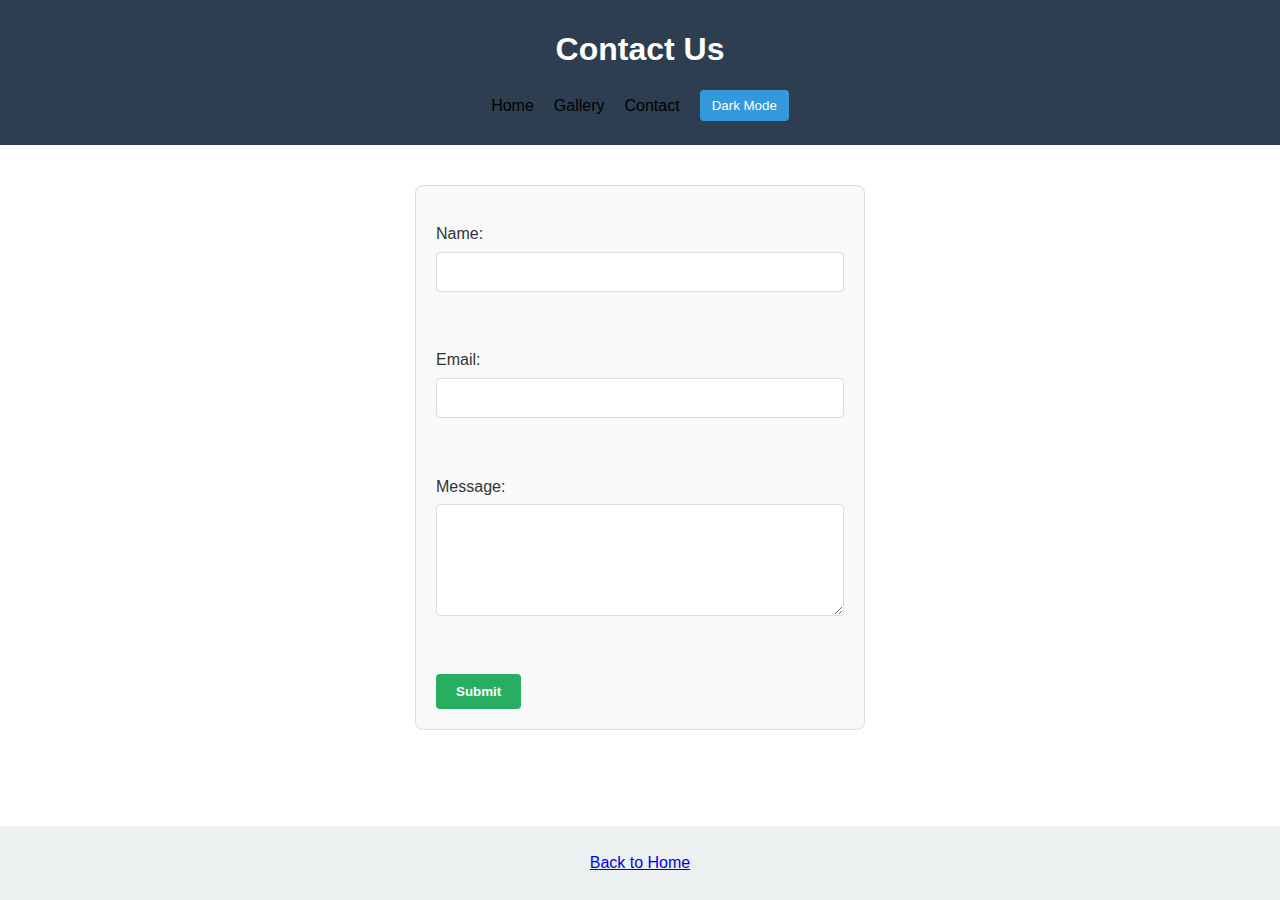
<file: form.html>
<!DOCTYPE html>
<html lang="en">
<head>
    <meta charset="UTF-8">
    <meta name="viewport" content="width=device-width, initial-scale=1.0">
    <title>Simple Form</title>
    <link rel="stylesheet" href="css/style.css">
</head>
<body>
    <header>
        <h1>Contact Us</h1>
        <nav>
            <a href="index.html">Home</a>
            <a href="gallery.html">Gallery</a>
            <a href="form.html">Contact</a>
            <button id="darkToggle">Dark Mode</button>
        </nav>
    </header>
    <div class="form-flex-container">
    <form>
        <label for="name">Name:</label>
        <input type="text" id="name" name="name" required>
        <br><br>

        <label for="email">Email:</label>
        <input type="email" id="email" name="email" required>
        <br><br>

        <label for="message">Message:</label>
        <textarea id="message" name="message" rows="5" cols="40"></textarea>
        <br><br>
        <button type="submit">Submit</button>
    </form>
    <script src="javascript/script.js"></script>

    <div id="display-area" class="display-card">
        <h3>Submitted Data:</h3>
        <p id="output"></p>
    </div>
    </div>
    <footer>
        <a href="index.html">Back to Home</a>
    </footer>
</body>
</html>
</file>
<file: css/style.css>
/* ============================================================
   1. GLOBAL RESET & VARIABLES
   ============================================================ */
:root {
    /* Define colors as variables so they can change */
    --bg-color: #ffffff;
    --text-color: #333;
    --header-bg: #2c3e50;
    --footer-bg: #ecf0f1;
    --aside-bg: #f9f9f9;
    --card-bg: #ffffff;
    --border-color: #ddd;
    --nav-link: #000000;
}

/* Colors for Dark Mode */
body.dark-theme {
    --bg-color: #1a1a1a;
    --text-color: #f0f0f0;
    --header-bg: #111;
    --footer-bg: #111;
    --aside-bg: #252525;
    --card-bg: #2d2d2d;
    --border-color: #444;
    --nav-link: #ffffff;
}

* {
    box-sizing: border-box;
    margin: 0;
    padding: 0;
}

body {
    font-family: 'Segoe UI', Tahoma, Geneva, Verdana, sans-serif;
    line-height: 1.6;
    background-color: var(--bg-color); /* Added */
    color: var(--text-color);           /* Added */
    display: flex;
    flex-direction: column;
    min-height: 100vh;
    transition: background 0.3s, color 0.3s; /* Smooth transition */
}

/* ============================================================
   2. SHARED LAYOUT COMPONENTS
   ============================================================ */
header {
    background: var(--header-bg); /* Use variable */
    color: white;
    padding: 1.5rem;
    text-align: center;
}

header nav {
    display: flex;
    justify-content: center;
    align-items: center;
    margin-top: 15px;
    gap: 20px;
}

header nav a {
    color: var(--nav-link); /* Use variable for visibility */
    text-decoration: none;
    font-weight: 500;
}

header nav button {
    padding: 8px 12px;
    background-color: #3498db;
    color: white;
    border: none;
    border-radius: 4px;
    cursor: pointer;
    font-weight: 500;
}

footer {
    background: var(--footer-bg); /* Use variable */
    text-align: center;
    padding: 1.5rem;
    margin-top: auto;
}

/* ============================================================
   3. INDEX.HTML: HOLY GRAIL STRUCTURE
   ============================================================ */
.container {
    display: grid;
    grid-template-columns: 200px 1fr 200px;
    gap: 20px;
    padding: 20px;
    flex: 1;
}

aside {
    background: var(--aside-bg); /* Use variable */
    padding: 15px;
    border-radius: 8px;
    height: fit-content;
}

/* ============================================================
   4. INDEX.HTML: COURSE GRID & CARDS
   ============================================================ */
.course-grid {
    display: grid;
    grid-template-columns: repeat(auto-fit, minmax(200px, 1fr));
    gap: 20px;
    margin-top: 20px;
}

.course-card {
    border: 1px solid var(--border-color);
    border-radius: 8px;
    overflow: hidden;
    background: var(--card-bg); /* Use variable */
    transition: transform 0.2s;
}
.course-card img {
    width: 100%;
    /* This keeps the image at a consistent 16:9 ratio */
    aspect-ratio: 16 / 9; 
    object-fit: cover;
    display: block;
    border-bottom: 1px solid var(--border-color);
}
/* ============================================================
   5. GALLERY.HTML: IMAGE GRID
   ============================================================ */
.gallery {
    display: grid;
    grid-template-columns: repeat(auto-fill, minmax(250px, 1fr));
    gap: 15px;
    padding: 20px;
    max-width: 1200px;
    margin: 0 auto;
}
.gallery img {
    width: 100%;
    border-radius: 5px;
}

/* ============================================================
   6. FORM.HTML: CONTACT FORM & SIDE DATA
   ============================================================ */

/* Wrapper to make form and results sit next to each other */
.form-flex-container {
    display: flex;
    justify-content: center;
    align-items: flex-start;
    gap: 40px;
    padding: 40px 20px;
    max-width: 1100px;
    margin: 0 auto;
}

form {
    flex: 1;
    max-width: 500px;
    margin: 0; /* Removed auto-margin to allow side-by-side */
    padding: 20px;
    border: 1px solid var(--border-color);
    border-radius: 8px;
    background: var(--aside-bg);
}

/* THE NEW DIV: This holds the submitted data next to the form */
#display-area {
    flex: 1;
    max-width: 400px;
    padding: 20px;
    background: var(--card-bg);
    border: 2px dashed #3498db;
    border-radius: 8px;
    display: none; /* Hidden until button is clicked */
}

/* Target inputs to use theme colors */
form input, form textarea {
    width: 100%;
    padding: 10px;
    margin: 5px 0 15px 0;
    background-color: var(--bg-color);
    color: var(--text-color);
    border: 1px solid var(--border-color);
    border-radius: 4px;
    font-family: inherit;
    font-size: 1rem;
}

form input:focus, form textarea:focus {
    outline: none;
    border-color: #3498db;
    box-shadow: 0 0 5px rgba(52, 152, 219, 0.3);
}

form label {
    display: block;
    margin-top: 15px;
    font-weight: 500;
    color: var(--text-color);
}

form button {
    padding: 10px 20px;
    background-color: #27ae60;
    color: white;
    border: none;
    border-radius: 4px;
    cursor: pointer;
    font-weight: 600;
    margin-top: 10px;
}

form button:hover {
    background-color: #229954;
}

/* ============================================================
   7. RESPONSIVE DESIGN
   ============================================================ */
@media (max-width: 1024px) {
    .container { grid-template-columns: 1fr; }
    
    .course-grid {
        grid-template-columns: repeat(auto-fit, minmax(180px, 1fr));
    }
}

@media (max-width: 768px) {
    .container { grid-template-columns: 1fr; }
    
    /* Stack the form and results vertically on mobile */
    .form-flex-container {
        flex-direction: column;
        align-items: center;
    }
    
    .course-grid {
        grid-template-columns: repeat(auto-fit, minmax(150px, 1fr));
    }
    
    .gallery {
        grid-template-columns: repeat(auto-fill, minmax(150px, 1fr));
    }
    
    header nav {
        flex-direction: column;
        gap: 10px;
    }
}

@media (max-width: 480px) {
    .course-grid {
        grid-template-columns: 1fr;
    }
    
    .gallery {
        grid-template-columns: 1fr;
    }
    
    form {
        max-width: 100%;
    }
    
    #display-area {
        max-width: 100%;
    }
}
</file>
